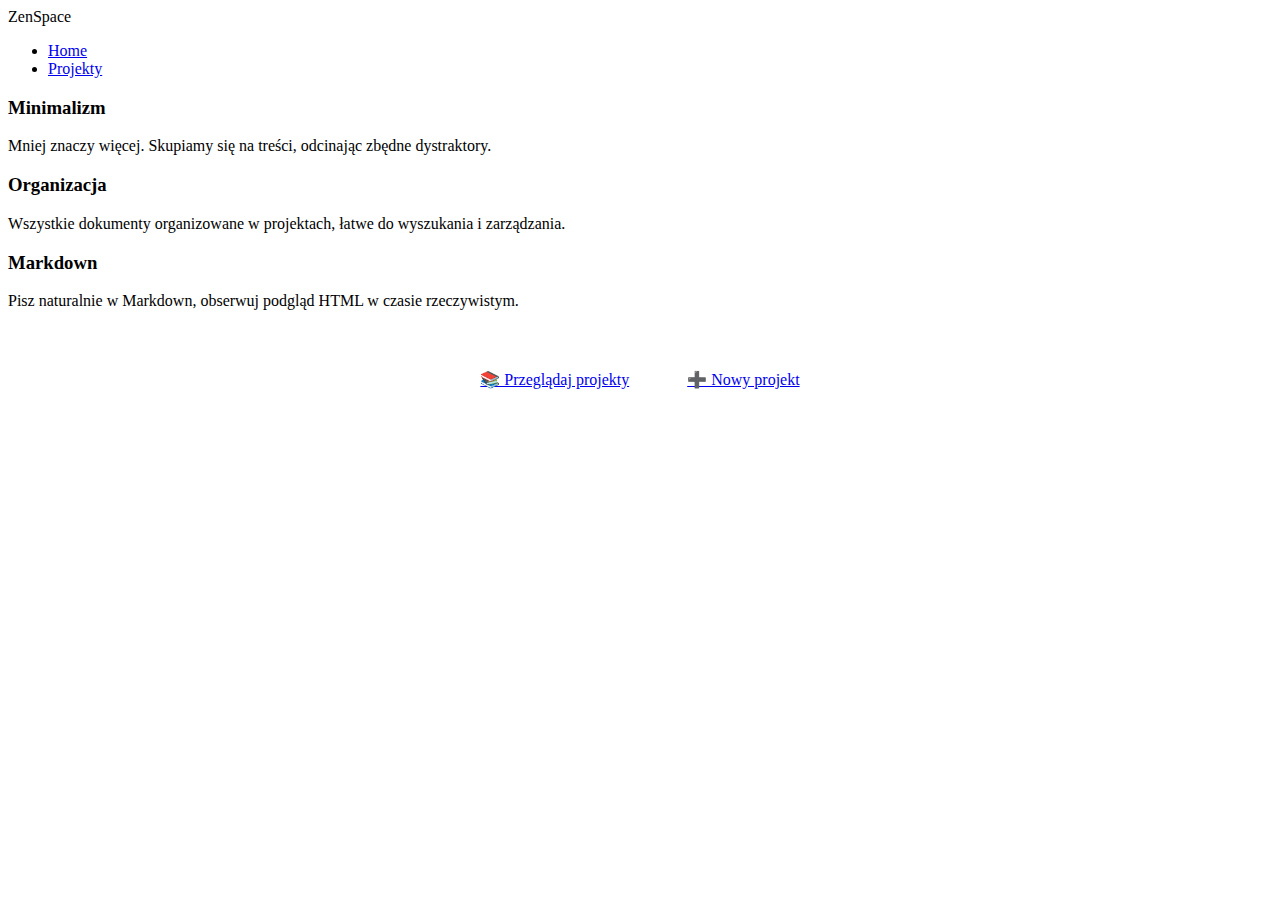
<file: src/main/resources/templates/index.html>
<!DOCTYPE html>
<html lang="en" xmlns:th="http://www.w3.org/1999/xhtml">
<head>
    <meta http-equiv="Content-Type" content="text/html; charset=UTF-8">
    <meta http-equiv="X-UA-Compatible" content="IE=edge">
    <meta name="viewport" content="width=device-width, initial-scale=1.0">
    <link rel="stylesheet" th:href="@{/css/mainStyles.css}">

    <meta charset="UTF-8">
    <title>ZenSpace - Dokumentacja</title>
</head>
<body>
<nav>
    <div class="logo">ZenSpace</div>
    <ul>
        <li><a href="http://localhost:8080/">Home</a></li>
        <li><a href="http://localhost:8080/viewDocs">Projekty</a></li>
    </ul>
</nav>

<main class="main-content">
    <div class="card-grid">
        <div class="card">
            <h3>Minimalizm</h3>
            <p>Mniej znaczy więcej. Skupiamy się na treści, odcinając zbędne dystraktory.</p>
        </div>
        <div class="card">
            <h3>Organizacja</h3>
            <p>Wszystkie dokumenty organizowane w projektach, łatwe do wyszukania i zarządzania.</p>
        </div>
        <div class="card">
            <h3>Markdown</h3>
            <p>Pisz naturalnie w Markdown, obserwuj podgląd HTML w czasie rzeczywistym.</p>
        </div>
    </div>

    <!-- ✅ NOWE: Sekcja akcji -->
    <div style="display: flex; gap: 10px; flex-wrap: wrap; margin-top: 3rem; justify-content: center;">
        <a href="http://localhost:8080/viewDocs" class="btn btn-green" style="padding: 12px 24px; font-size: 16px;">
            📚 Przeglądaj projekty
        </a>
        <a href="http://localhost:8080/projects/new" class="btn btn-blue" style="padding: 12px 24px; font-size: 16px;">
            ➕ Nowy projekt
        </a>
    </div>
</main>
</body>
</html>
</file>
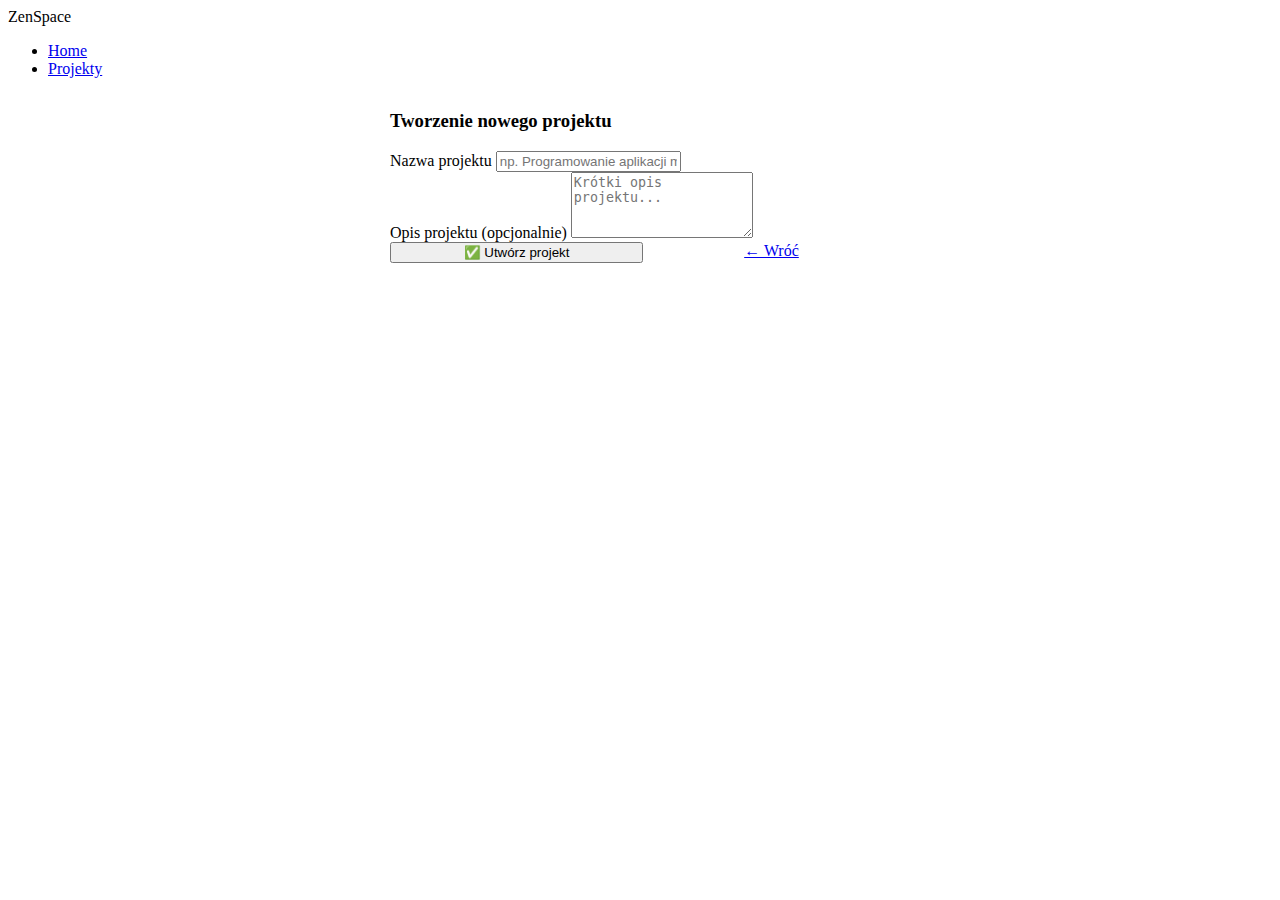
<file: src/main/resources/templates/addProject.html>
<!DOCTYPE html>
<html lang="en" xmlns:th="http://www.w3.org/1999/xhtml">
<head>
    <meta http-equiv="Content-Type" content="text/html; charset=UTF-8">
    <meta http-equiv="X-UA-Compatible" content="IE=edge">
    <meta name="viewport" content="width=device-width, initial-scale=1.0">
    <link rel="stylesheet" th:href="@{/css/mainStyles.css}">

    <meta charset="UTF-8">
    <title>Zarządzanie projektami - ZenSpace</title>
</head>
<body>
<nav>
    <div class="logo">ZenSpace</div>
    <ul>
        <li><a href="http://localhost:8080/">Home</a></li>
        <li><a href="http://localhost:8080/viewDocs">Projekty</a></li>
    </ul>
</nav>

<main class="main-content">
    <form th:action="@{/projects}" method="post">
        <div class="card" style="max-width: 500px; margin: 2rem auto;">
            <h3>Tworzenie nowego projektu</h3>

            <div class="input-group">
                <label>Nazwa projektu</label>
                <input type="text"
                       class="input-field"
                       placeholder="np. Programowanie aplikacji mobilnych"
                       name="name"
                       required>
            </div>

            <div class="input-group">
                <label>Opis projektu (opcjonalnie)</label>
                <textarea class="input-field"
                          placeholder="Krótki opis projektu..."
                          name="description"
                          rows="4"></textarea>
            </div>

            <div style="display: flex; gap: 10px;">
                <button class="btn btn-green" style="flex: 1;" type="submit">✅ Utwórz projekt</button>
                <a href="/viewDocs" class="btn btn-blue" style="flex: 1; text-align: center;">← Wróć</a>
            </div>
        </div>
    </form>

</main>
</body>
</html>
</file>
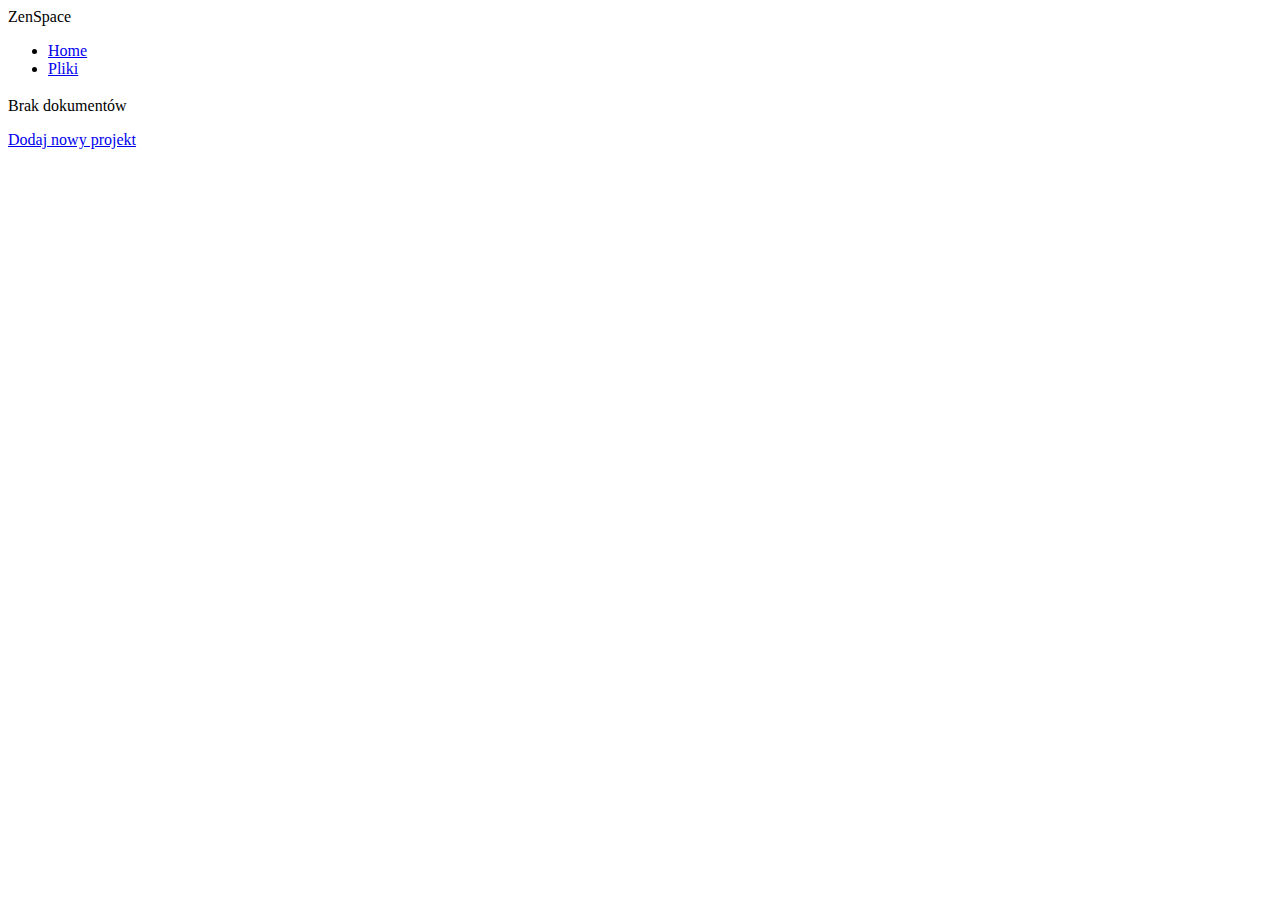
<file: src/main/resources/templates/viewDocumentationFiles.html>
<!DOCTYPE html>
<html lang="en" xmlns:th="http://www.w3.org/1999/xhtml">
<head>
    <meta http-equiv="Content-Type" content="text/html; charset=UTF-8">
    <meta http-equiv="X-UA-Compatible" content="IE=edge">
    <meta name="viewport" content="width=device-width, initial-scale=1.0">
    <link rel="stylesheet" th:href="@{/css/mainStyles.css}">

    <meta charset="UTF-8">
    <title>Przeglądarka dokumentacji</title>
</head>
<body>
<nav>
    <div class="logo">ZenSpace</div>
    <ul>
        <li><a href="http://localhost:8080/">Home</a></li>
        <li><a href="http://localhost:8080/viewDocs">Pliki</a></li>

    </ul>
</nav>

<main class="main-content">
    <div class="sidenav">
        <a th:each="entry : ${projects}"
           th:text="${entry.value}"
           th:href="@{/viewProject(id=${entry.key})}">
        </a>

    </div>

    <div class="card-grid">

        <div class="card" th:each="doc : ${documents}">
            <a href="@{/docs/view/(id=${doc.key})}">
            <h3 th:text="${doc.title}"></h3>
            <p th:text="${doc.description}"></p>
            </a>
        </div>

    </div>


    <p th:if="${#lists.isEmpty(documents)}">
        Brak dokumentów
    </p>
    <div style="display: flex; gap: 10px; flex-wrap: wrap;">
        <a href="http://localhost:8080/addProject" class="btn btn-green">Dodaj nowy projekt</a>
    </div>
</main>
</body>
</html>
</file>
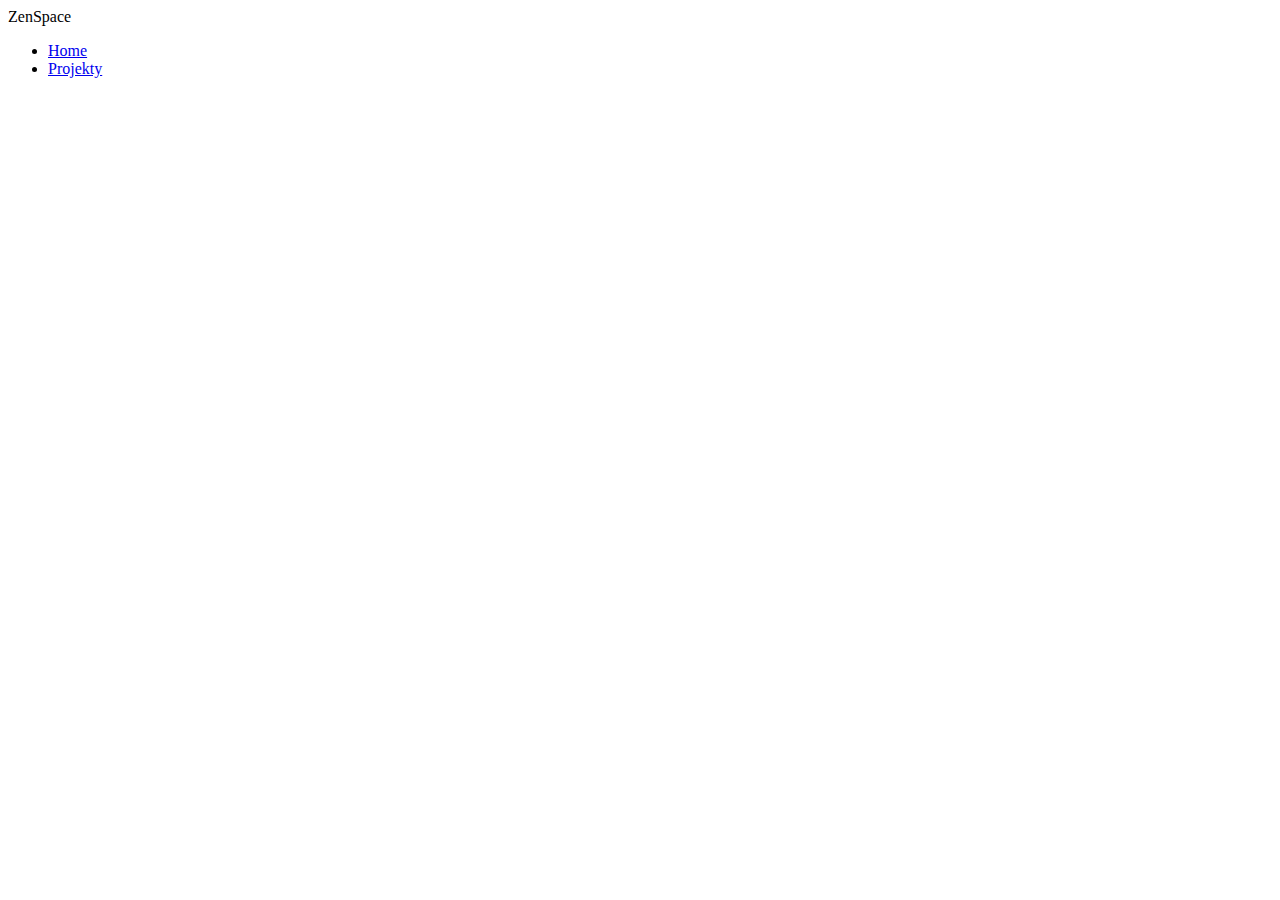
<file: src/main/resources/templates/viewer.html>
<!DOCTYPE html>
<html xmlns:th="http://www.w3.org/1999/xhtml">
<head>
    <title>Preview</title>
    <link rel="stylesheet" th:href="@{/css/mainStyles.css}">

    <!-- Highlight.js - LOKALNE PLIKI -->
    <!-- CSS Theme z lokalnych plików -->
    <link rel="stylesheet" th:href="@{/js/highlight/styles/github-dark.min.css}">

    <!-- Główny plik highlight.js z lokalnych plików -->
    <script th:src="@{/js/highlight/highlight.min.js}"></script>

    <!-- Wszystkie dostępne języki z lokalnych plików -->
    <script th:src="@{/js/highlight/languages/1c.min.js}"></script>
    <script th:src="@{/js/highlight/languages/abnf.min.js}"></script>
    <script th:src="@{/js/highlight/languages/accesslog.min.js}"></script>
    <script th:src="@{/js/highlight/languages/actionscript.min.js}"></script>
    <script th:src="@{/js/highlight/languages/ada.min.js}"></script>
    <script th:src="@{/js/highlight/languages/angelscript.min.js}"></script>
    <script th:src="@{/js/highlight/languages/apache.min.js}"></script>
    <script th:src="@{/js/highlight/languages/applescript.min.js}"></script>
    <script th:src="@{/js/highlight/languages/arcade.min.js}"></script>
    <script th:src="@{/js/highlight/languages/arduino.min.js}"></script>
    <script th:src="@{/js/highlight/languages/armasm.min.js}"></script>
    <script th:src="@{/js/highlight/languages/asciidoc.min.js}"></script>
    <script th:src="@{/js/highlight/languages/aspectj.min.js}"></script>
    <script th:src="@{/js/highlight/languages/autohotkey.min.js}"></script>
    <script th:src="@{/js/highlight/languages/autoit.min.js}"></script>
    <script th:src="@{/js/highlight/languages/avrasm.min.js}"></script>
    <script th:src="@{/js/highlight/languages/awk.min.js}"></script>
    <script th:src="@{/js/highlight/languages/axapta.min.js}"></script>
    <script th:src="@{/js/highlight/languages/bash.min.js}"></script>
    <script th:src="@{/js/highlight/languages/basic.min.js}"></script>
    <script th:src="@{/js/highlight/languages/bnf.min.js}"></script>
    <script th:src="@{/js/highlight/languages/brainfuck.min.js}"></script>
    <script th:src="@{/js/highlight/languages/cal.min.js}"></script>
    <script th:src="@{/js/highlight/languages/capnproto.min.js}"></script>
    <script th:src="@{/js/highlight/languages/ceylon.min.js}"></script>
    <script th:src="@{/js/highlight/languages/c.min.js}"></script>
    <script th:src="@{/js/highlight/languages/clean.min.js}"></script>
    <script th:src="@{/js/highlight/languages/clojure.min.js}"></script>
    <script th:src="@{/js/highlight/languages/clojure-repl.min.js}"></script>
    <script th:src="@{/js/highlight/languages/cmake.min.js}"></script>
    <script th:src="@{/js/highlight/languages/coffeescript.min.js}"></script>
    <script th:src="@{/js/highlight/languages/coq.min.js}"></script>
    <script th:src="@{/js/highlight/languages/cos.min.js}"></script>
    <script th:src="@{/js/highlight/languages/cpp.min.js}"></script>
    <script th:src="@{/js/highlight/languages/crmsh.min.js}"></script>
    <script th:src="@{/js/highlight/languages/crystal.min.js}"></script>
    <script th:src="@{/js/highlight/languages/csharp.min.js}"></script>
    <script th:src="@{/js/highlight/languages/csp.min.js}"></script>
    <script th:src="@{/js/highlight/languages/css.min.js}"></script>
    <script th:src="@{/js/highlight/languages/dart.min.js}"></script>
    <script th:src="@{/js/highlight/languages/delphi.min.js}"></script>
    <script th:src="@{/js/highlight/languages/diff.min.js}"></script>
    <script th:src="@{/js/highlight/languages/django.min.js}"></script>
    <script th:src="@{/js/highlight/languages/d.min.js}"></script>
    <script th:src="@{/js/highlight/languages/dns.min.js}"></script>
    <script th:src="@{/js/highlight/languages/dockerfile.min.js}"></script>
    <script th:src="@{/js/highlight/languages/dos.min.js}"></script>
    <script th:src="@{/js/highlight/languages/dsconfig.min.js}"></script>
    <script th:src="@{/js/highlight/languages/dts.min.js}"></script>
    <script th:src="@{/js/highlight/languages/dust.min.js}"></script>
    <script th:src="@{/js/highlight/languages/ebnf.min.js}"></script>
    <script th:src="@{/js/highlight/languages/elixir.min.js}"></script>
    <script th:src="@{/js/highlight/languages/elm.min.js}"></script>
    <script th:src="@{/js/highlight/languages/erb.min.js}"></script>
    <script th:src="@{/js/highlight/languages/erlang.min.js}"></script>
    <script th:src="@{/js/highlight/languages/erlang-repl.min.js}"></script>
    <script th:src="@{/js/highlight/languages/excel.min.js}"></script>
    <script th:src="@{/js/highlight/languages/fix.min.js}"></script>
    <script th:src="@{/js/highlight/languages/flix.min.js}"></script>
    <script th:src="@{/js/highlight/languages/fortran.min.js}"></script>
    <script th:src="@{/js/highlight/languages/fsharp.min.js}"></script>
    <script th:src="@{/js/highlight/languages/gams.min.js}"></script>
    <script th:src="@{/js/highlight/languages/gauss.min.js}"></script>
    <script th:src="@{/js/highlight/languages/gcode.min.js}"></script>
    <script th:src="@{/js/highlight/languages/gherkin.min.js}"></script>
    <script th:src="@{/js/highlight/languages/glsl.min.js}"></script>
    <script th:src="@{/js/highlight/languages/gml.min.js}"></script>
    <script th:src="@{/js/highlight/languages/go.min.js}"></script>
    <script th:src="@{/js/highlight/languages/golo.min.js}"></script>
    <script th:src="@{/js/highlight/languages/gradle.min.js}"></script>
    <script th:src="@{/js/highlight/languages/graphql.min.js}"></script>
    <script th:src="@{/js/highlight/languages/groovy.min.js}"></script>
    <script th:src="@{/js/highlight/languages/haml.min.js}"></script>
    <script th:src="@{/js/highlight/languages/handlebars.min.js}"></script>
    <script th:src="@{/js/highlight/languages/haskell.min.js}"></script>
    <script th:src="@{/js/highlight/languages/haxe.min.js}"></script>
    <script th:src="@{/js/highlight/languages/hsp.min.js}"></script>
    <script th:src="@{/js/highlight/languages/http.min.js}"></script>
    <script th:src="@{/js/highlight/languages/hy.min.js}"></script>
    <script th:src="@{/js/highlight/languages/inform7.min.js}"></script>
    <script th:src="@{/js/highlight/languages/ini.min.js}"></script>
    <script th:src="@{/js/highlight/languages/irpf90.min.js}"></script>
    <script th:src="@{/js/highlight/languages/isbl.min.js}"></script>
    <script th:src="@{/js/highlight/languages/java.min.js}"></script>
    <script th:src="@{/js/highlight/languages/javascript.min.js}"></script>
    <script th:src="@{/js/highlight/languages/jboss-cli.min.js}"></script>
    <script th:src="@{/js/highlight/languages/json.min.js}"></script>
    <script th:src="@{/js/highlight/languages/julia.min.js}"></script>
    <script th:src="@{/js/highlight/languages/julia-repl.min.js}"></script>
    <script th:src="@{/js/highlight/languages/kotlin.min.js}"></script>
    <script th:src="@{/js/highlight/languages/lasso.min.js}"></script>
    <script th:src="@{/js/highlight/languages/latex.min.js}"></script>
    <script th:src="@{/js/highlight/languages/ldif.min.js}"></script>
    <script th:src="@{/js/highlight/languages/leaf.min.js}"></script>
    <script th:src="@{/js/highlight/languages/less.min.js}"></script>
    <script th:src="@{/js/highlight/languages/lisp.min.js}"></script>
    <script th:src="@{/js/highlight/languages/livecodeserver.min.js}"></script>
    <script th:src="@{/js/highlight/languages/livescript.min.js}"></script>
    <script th:src="@{/js/highlight/languages/llvm.min.js}"></script>
    <script th:src="@{/js/highlight/languages/lsl.min.js}"></script>
    <script th:src="@{/js/highlight/languages/lua.min.js}"></script>
    <script th:src="@{/js/highlight/languages/makefile.min.js}"></script>
    <script th:src="@{/js/highlight/languages/markdown.min.js}"></script>
    <script th:src="@{/js/highlight/languages/mathematica.min.js}"></script>
    <script th:src="@{/js/highlight/languages/matlab.min.js}"></script>
    <script th:src="@{/js/highlight/languages/maxima.min.js}"></script>
    <script th:src="@{/js/highlight/languages/mel.min.js}"></script>
    <script th:src="@{/js/highlight/languages/mercury.min.js}"></script>
    <script th:src="@{/js/highlight/languages/mipsasm.min.js}"></script>
    <script th:src="@{/js/highlight/languages/mizar.min.js}"></script>
    <script th:src="@{/js/highlight/languages/mojolicious.min.js}"></script>
    <script th:src="@{/js/highlight/languages/monkey.min.js}"></script>
    <script th:src="@{/js/highlight/languages/moonscript.min.js}"></script>
    <script th:src="@{/js/highlight/languages/n1ql.min.js}"></script>
    <script th:src="@{/js/highlight/languages/nestedtext.min.js}"></script>
    <script th:src="@{/js/highlight/languages/nginx.min.js}"></script>
    <script th:src="@{/js/highlight/languages/nim.min.js}"></script>
    <script th:src="@{/js/highlight/languages/nix.min.js}"></script>
    <script th:src="@{/js/highlight/languages/node-repl.min.js}"></script>
    <script th:src="@{/js/highlight/languages/nsis.min.js}"></script>
    <script th:src="@{/js/highlight/languages/objectivec.min.js}"></script>
    <script th:src="@{/js/highlight/languages/ocaml.min.js}"></script>
    <script th:src="@{/js/highlight/languages/openscad.min.js}"></script>
    <script th:src="@{/js/highlight/languages/oxygene.min.js}"></script>
    <script th:src="@{/js/highlight/languages/parser3.min.js}"></script>
    <script th:src="@{/js/highlight/languages/perl.min.js}"></script>
    <script th:src="@{/js/highlight/languages/pf.min.js}"></script>
    <script th:src="@{/js/highlight/languages/pgsql.min.js}"></script>
    <script th:src="@{/js/highlight/languages/php.min.js}"></script>
    <script th:src="@{/js/highlight/languages/php-template.min.js}"></script>
    <script th:src="@{/js/highlight/languages/plaintext.min.js}"></script>
    <script th:src="@{/js/highlight/languages/pony.min.js}"></script>
    <script th:src="@{/js/highlight/languages/powershell.min.js}"></script>
    <script th:src="@{/js/highlight/languages/processing.min.js}"></script>
    <script th:src="@{/js/highlight/languages/profile.min.js}"></script>
    <script th:src="@{/js/highlight/languages/prolog.min.js}"></script>
    <script th:src="@{/js/highlight/languages/properties.min.js}"></script>
    <script th:src="@{/js/highlight/languages/protobuf.min.js}"></script>
    <script th:src="@{/js/highlight/languages/puppet.min.js}"></script>
    <script th:src="@{/js/highlight/languages/purebasic.min.js}"></script>
    <script th:src="@{/js/highlight/languages/python.min.js}"></script>
    <script th:src="@{/js/highlight/languages/python-repl.min.js}"></script>
    <script th:src="@{/js/highlight/languages/q.min.js}"></script>
    <script th:src="@{/js/highlight/languages/qml.min.js}"></script>
    <script th:src="@{/js/highlight/languages/reasonml.min.js}"></script>
    <script th:src="@{/js/highlight/languages/rib.min.js}"></script>
    <script th:src="@{/js/highlight/languages/r.min.js}"></script>
    <script th:src="@{/js/highlight/languages/roboconf.min.js}"></script>
    <script th:src="@{/js/highlight/languages/routeros.min.js}"></script>
    <script th:src="@{/js/highlight/languages/rsl.min.js}"></script>
    <script th:src="@{/js/highlight/languages/ruby.min.js}"></script>
    <script th:src="@{/js/highlight/languages/ruleslanguage.min.js}"></script>
    <script th:src="@{/js/highlight/languages/rust.min.js}"></script>
    <script th:src="@{/js/highlight/languages/sas.min.js}"></script>
    <script th:src="@{/js/highlight/languages/scala.min.js}"></script>
    <script th:src="@{/js/highlight/languages/scheme.min.js}"></script>
    <script th:src="@{/js/highlight/languages/scilab.min.js}"></script>
    <script th:src="@{/js/highlight/languages/scss.min.js}"></script>
    <script th:src="@{/js/highlight/languages/shell.min.js}"></script>
    <script th:src="@{/js/highlight/languages/smali.min.js}"></script>
    <script th:src="@{/js/highlight/languages/smalltalk.min.js}"></script>
    <script th:src="@{/js/highlight/languages/sml.min.js}"></script>
    <script th:src="@{/js/highlight/languages/sqf.min.js}"></script>
    <script th:src="@{/js/highlight/languages/sql.min.js}"></script>
    <script th:src="@{/js/highlight/languages/stan.min.js}"></script>
    <script th:src="@{/js/highlight/languages/stata.min.js}"></script>
    <script th:src="@{/js/highlight/languages/stylus.min.js}"></script>
    <script th:src="@{/js/highlight/languages/subunit.min.js}"></script>
    <script th:src="@{/js/highlight/languages/swift.min.js}"></script>
    <script th:src="@{/js/highlight/languages/taggerscript.min.js}"></script>
    <script th:src="@{/js/highlight/languages/tap.min.js}"></script>
    <script th:src="@{/js/highlight/languages/tcl.min.js}"></script>
    <script th:src="@{/js/highlight/languages/thrift.min.js}"></script>
    <script th:src="@{/js/highlight/languages/tp.min.js}"></script>
    <script th:src="@{/js/highlight/languages/twig.min.js}"></script>
    <script th:src="@{/js/highlight/languages/typescript.min.js}"></script>
    <script th:src="@{/js/highlight/languages/vala.min.js}"></script>
    <script th:src="@{/js/highlight/languages/vbnet.min.js}"></script>
    <script th:src="@{/js/highlight/languages/vbscript.min.js}"></script>
    <script th:src="@{/js/highlight/languages/vbscript-html.min.js}"></script>
    <script th:src="@{/js/highlight/languages/verilog.min.js}"></script>
    <script th:src="@{/js/highlight/languages/vhdl.min.js}"></script>
    <script th:src="@{/js/highlight/languages/vim.min.js}"></script>
    <script th:src="@{/js/highlight/languages/wasm.min.js}"></script>
    <script th:src="@{/js/highlight/languages/wren.min.js}"></script>
    <script th:src="@{/js/highlight/languages/x86asm.min.js}"></script>
    <script th:src="@{/js/highlight/languages/xl.min.js}"></script>
    <script th:src="@{/js/highlight/languages/xml.min.js}"></script>
    <script th:src="@{/js/highlight/languages/xquery.min.js}"></script>
    <script th:src="@{/js/highlight/languages/yaml.min.js}"></script>
    <script th:src="@{/js/highlight/languages/zephir.min.js}"></script>

    <script>hljs.highlightAll();</script>

    <style>
        .markdown-body {
            max-width: 1200px;
            margin: 2rem auto;
            padding: 2rem;
            background: var(--card-bg);
            border: 1px solid var(--card-border);
            border-radius: 16px;
        }

        .markdown-body pre {
            background: #1e1e1e !important;
            padding: 1rem !important;
            border-radius: 8px !important;
            overflow-x: auto !important;
            margin: 1rem 0 !important;
        }

        .markdown-body code {
            font-family: 'Consolas', 'Monaco', 'Courier New', monospace;
            font-size: 0.9em;
        }

        /* Inline code */
        .markdown-body :not(pre) > code {
            background: rgba(255, 255, 255, 0.1);
            padding: 0.2em 0.4em;
            border-radius: 4px;
            color: #f8c555;
        }

        /* Numer linii (opcjonalnie) */
        .hljs-ln-numbers {
            text-align: right;
            color: #6e7681;
            border-right: 1px solid #3d444d;
            padding-right: 10px;
            margin-right: 10px;
        }

        /* ═══════════════════════════════════════════════════════════════ */
        /* TABELE - JAWNE STYLING W TEMPLATE'U */
        /* ═══════════════════════════════════════════════════════════════ */

        .markdown-body table {
            border-collapse: collapse !important;
            width: 100% !important;
            margin: 1.5rem 0 !important;
            border: 2px solid #ffffff !important;
            border-radius: 8px !important;
            overflow: hidden !important;
            box-shadow: 0 2px 8px rgba(0, 0, 0, 0.3) !important;
        }

        /* Nagłówek tabeli */
        .markdown-body table thead {
            background: linear-gradient(135deg, rgba(99, 102, 241, 0.3) 0%, rgba(99, 102, 241, 0.15) 100%) !important;
            border-bottom: 2px solid #6366f1 !important;
        }

        .markdown-body table thead th {
            padding: 1rem 1.2rem !important;
            text-align: left !important;
            font-weight: 700 !important;
            color: #ffffff !important;
            border-right: 1px solid #ffffff !important;
            border: 1px solid #ffffff !important;
        }

        .markdown-body table thead th:last-child {
            border-right: none !important;
        }

        /* Ciało tabeli */
        .markdown-body table tbody {
            background-color: rgba(255, 255, 255, 0.02) !important;
        }

        .markdown-body table tbody tr {
            border-bottom: 1px solid #ffffff !important;
            transition: background-color 0.2s ease !important;
        }

        .markdown-body table tbody tr:hover {
            background-color: rgba(99, 102, 241, 0.15) !important;
        }

        .markdown-body table tbody tr:last-child {
            border-bottom: none !important;
        }

        /* Komórki tabeli */
        .markdown-body table td {
            padding: 0.9rem 1.2rem !important;
            border-right: 1px solid #ffffff !important;
            border: 1px solid #ffffff !important;
            color: #f0f0f0 !important;
        }

        .markdown-body table td:last-child {
            border-right: none !important;
        }

        /* Code w tabelach */
        .markdown-body table code {
            background-color: rgba(255, 255, 255, 0.1) !important;
            border: 1px solid rgba(255, 255, 255, 0.2) !important;
            padding: 0.25rem 0.5rem !important;
            border-radius: 3px !important;
            font-size: 0.9em !important;
            color: #00e5ff !important;
        }

        /* Links w tabelach */
        .markdown-body table a {
            color: #6366f1 !important;
            text-decoration: none !important;
        }

        .markdown-body table a:hover {
            border-bottom-color: #6366f1 !important;
            color: #818cf8 !important;
        }
    </style>
</head>
<body>

<nav>
    <div class="logo">ZenSpace</div>
    <ul>
        <li><a href="/">Home</a></li>
        <li><a href="/viewDocs">Projekty</a></li>
    </ul>
</nav>

<div class="markdown-body" th:utext="${html}"></div>

<script>
    // Inicjalizacja syntax highlighting
    document.addEventListener('DOMContentLoaded', (event) => {
        document.querySelectorAll('pre code').forEach((block) => {
            hljs.highlightElement(block);
        });
    });
</script>

</body>
</html>
</file>
